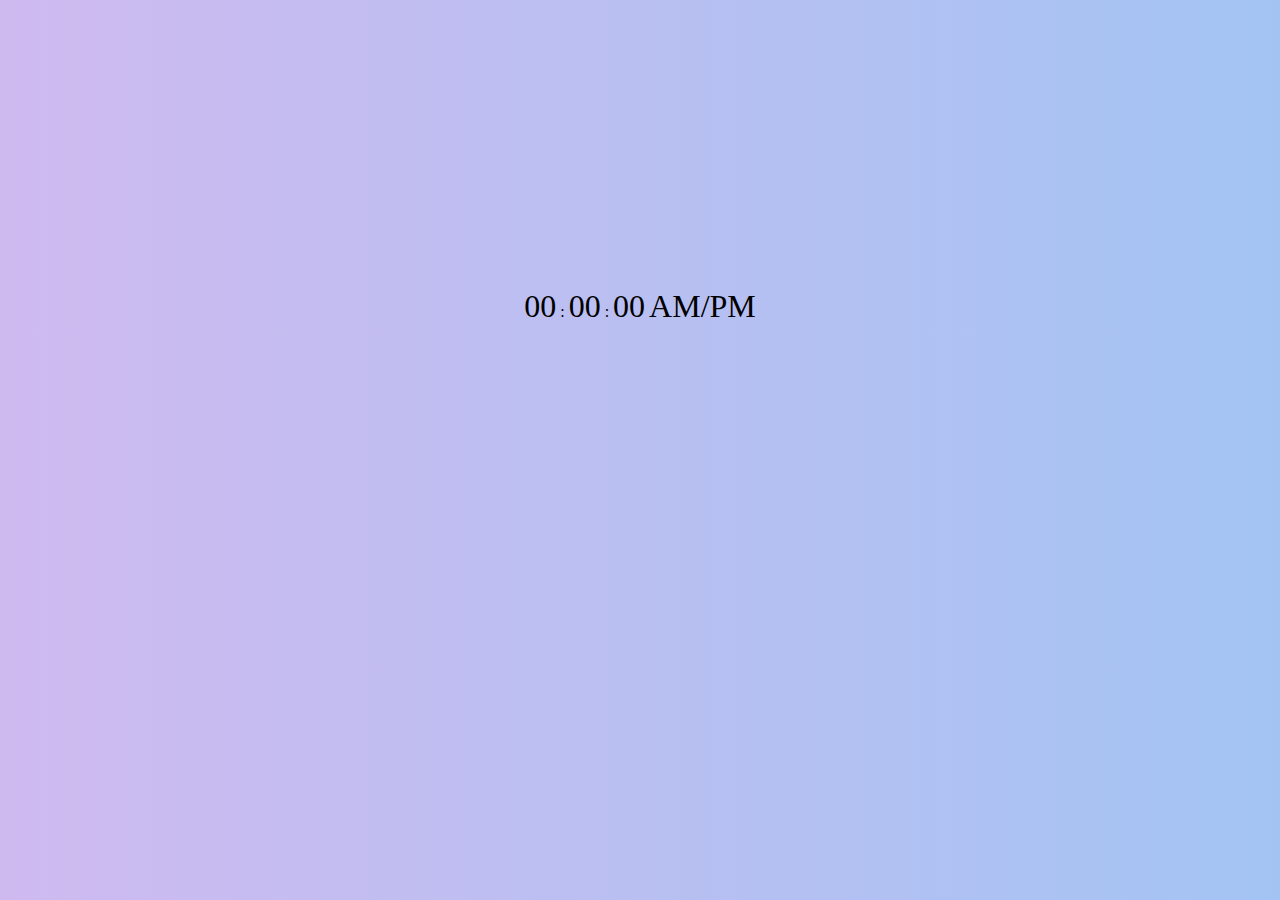
<file: index.html>
<!DOCTYPE html>
<html lang="en">
  <head>
    <meta charset="UTF-8" />
    <meta http-equiv="X-UA-Compatible" content="IE=edge" />
    <meta name="viewport" content="width=device-width, initial-scale=1.0" />
    <link rel="stylesheet" href="styles.css" />
    <title>Document</title>
  </head>
  <body>
    <div class="reloj">
      <span class="item" id="horas">00</span>
      <span>:</span>
      <span class="item" id="minutos">00</span>
      <span>:</span>
      <span class="item" id="segundos">00</span>
      <span class="item">AM/PM</span>
    </div>
  </body>
</html>
</file>
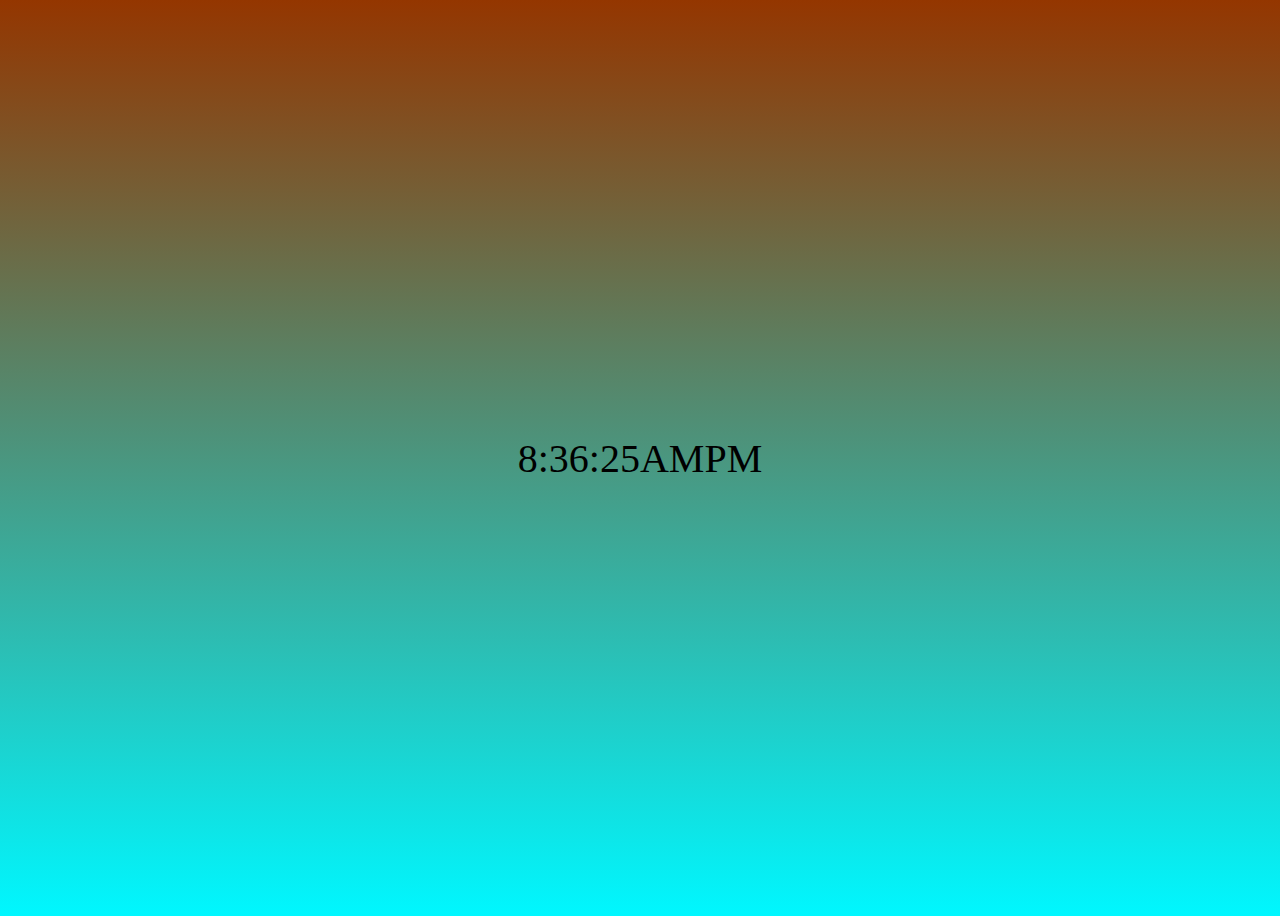
<file: reloj-aaron/index.html>
<!DOCTYPE html>
<html lang="en">
<head>
    <meta charset="UTF-8">
    <meta http-equiv="X-UA-Compatible" content="IE=edge">
    <meta name="viewport" content="width=device-width, initial-scale=1.0">
     <link rel="stylesheet" href="styles.css">
    <title>Document</title>
</head>
<body>  
<div class="contenedor">  

<p  class="elemento" id="hora">00</p>
<p class="elemento">: </p>
<p class="elemento" id="minutos">00</p>
<p class="elemento" >:</p>
<p class="elemento" id="segundos">00</p> 
<p class="elemento" >AMPM</p>
  
</div>
 <script src="app.js"></script>   
</body>
</html>
</file>
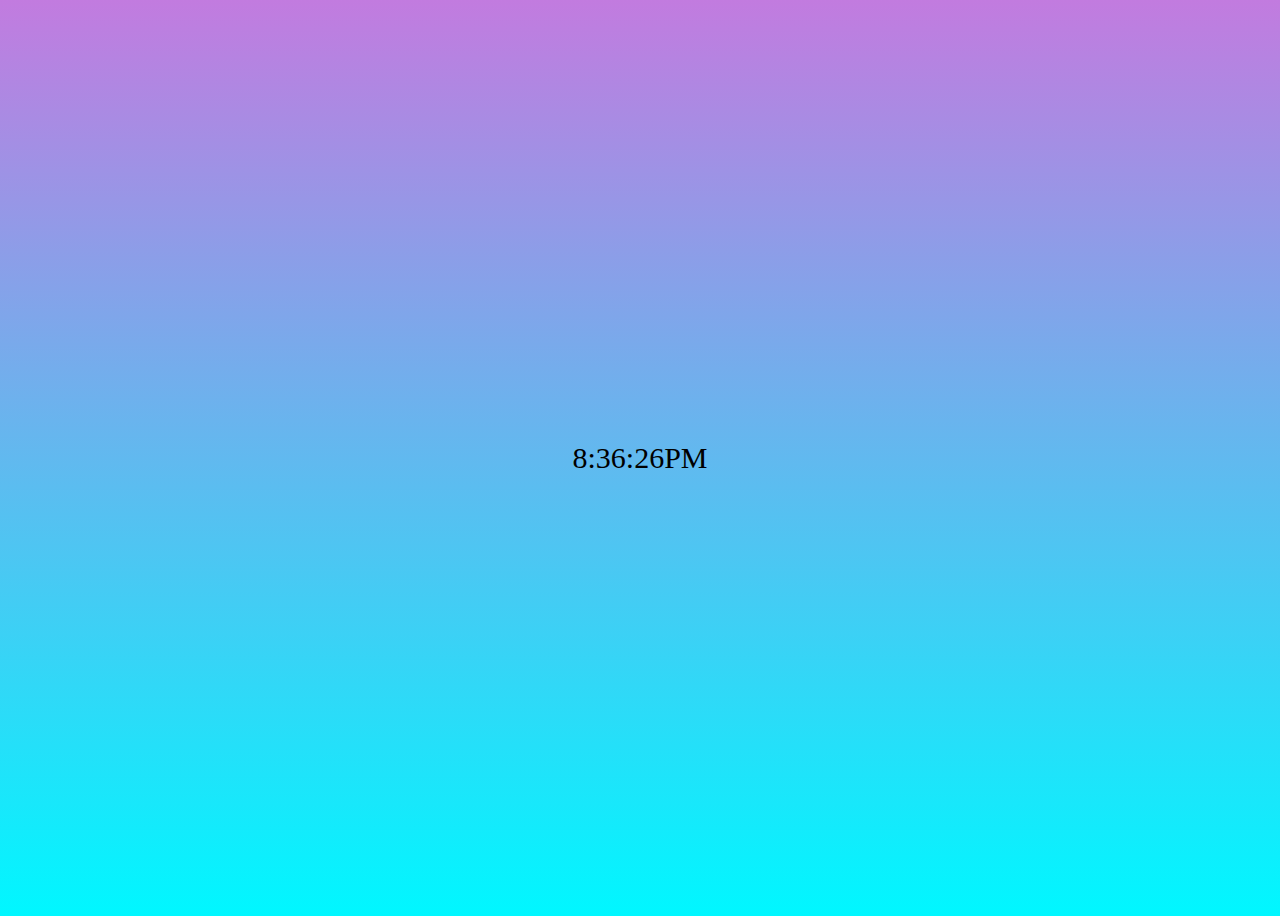
<file: reloj-emily/index.html>
<!DOCTYPE html>
<html lang="en">
<head>
    <meta charset="UTF-8">
    <meta http-equiv="X-UA-Compatible" content="IE=edge">
    <meta name="viewport" content="width=device-width, initial-scale=1.0">
    <link rel="stylesheet" href="styles.css">
    <title>Document</title>
</head>
<body>
    <div class="contenedor">
        <p class="elemento" id="hora">00</p>
        <p class="elemento">:</p>
        <p class="elemento" id="minutos">00</p>
        <p class="elemento">:</p>
        <p class="elemento" id="segundos">00</p>
        <p class="elemento" id="meridianos">AMPM</p>
    </div>
    <script src="app.js"></script>
</body>
</html>
</file>
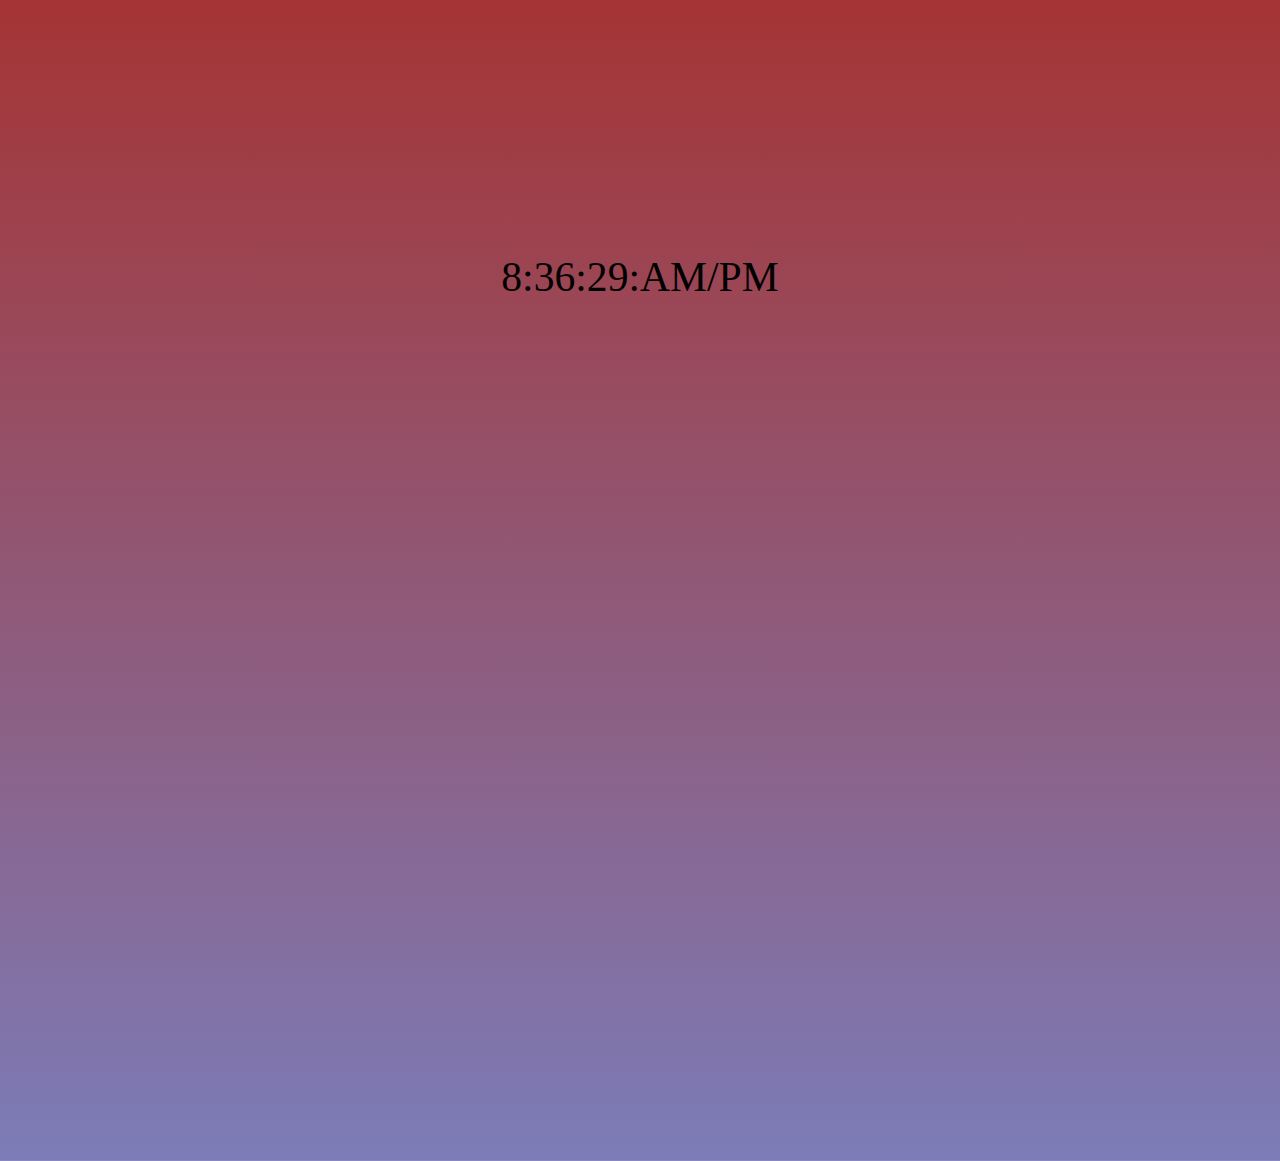
<file: Reloj-Jorge/index.html>
<!DOCTYPE html>
<html lang="en">
  <head>
    <meta charset="UTF-8" />
    <meta http-equiv="X-UA-Compatible" content="IE=edge" />
    <meta name="viewport" content="width=device-width, initial-scale=1.0" />
    <title>Document</title>
    <link rel="stylesheet" href="style.css" />
  </head>
  <body class="body-effects">
    <div class="main-text">
      <span id="horas">00</span>
      <span>:</span>
      <span id="minutos">00</span>
      <span>:</span>
      <span id="segundos">00</span>
      <span>:</span>
      <span class="meridianos">AM/PM</span>
    </div>
  </body>
  <script src="app.js"></script>
</html>
</file>
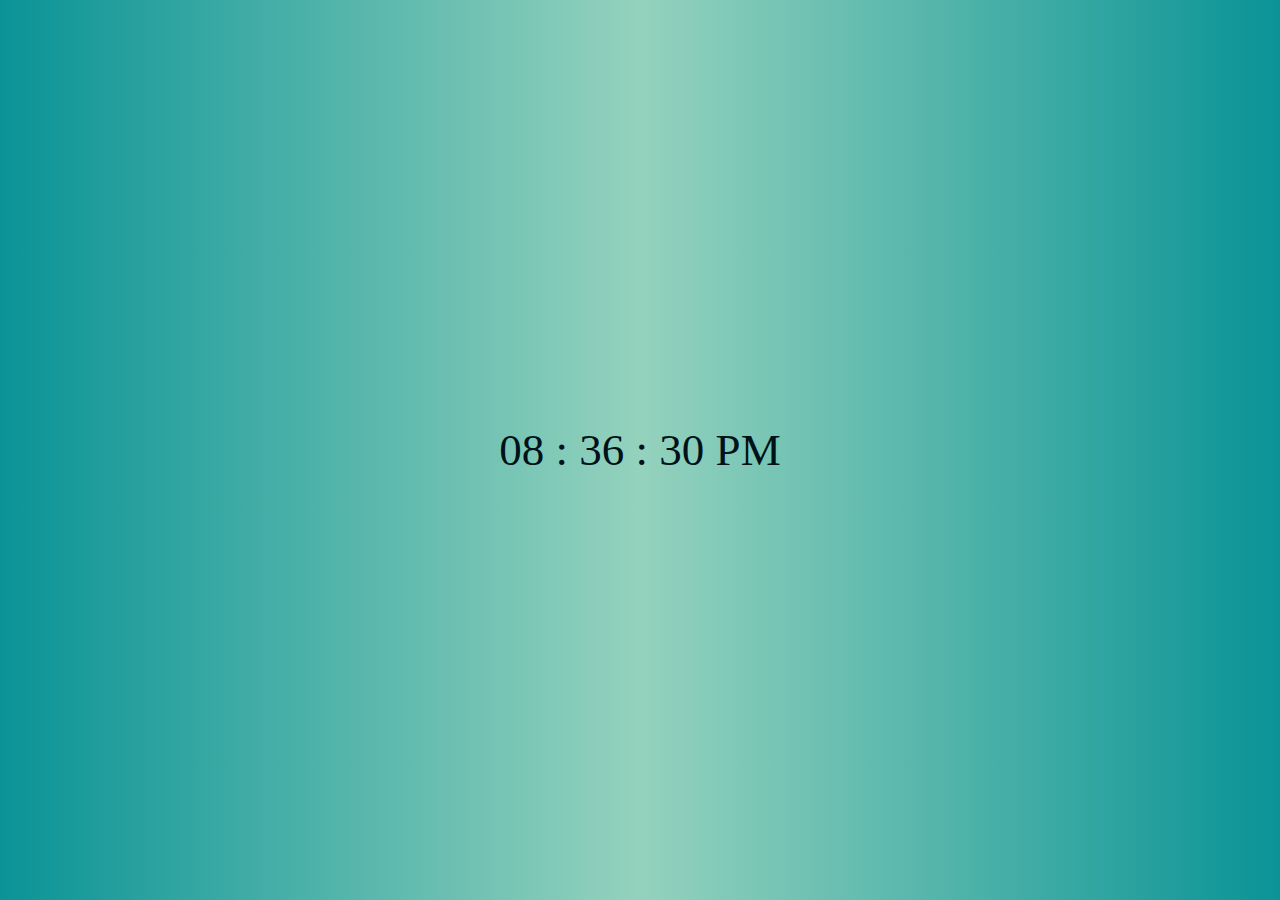
<file: reloj-joshua/index.html>
<!DOCTYPE html>
<html lang="en">
  <head>
    <meta charset="UTF-8" />
    <meta http-equiv="X-UA-Compatible" content="IE=edge" />
    <meta name="viewport" content="width=device-width, initial-scale=1.0" />
    <link rel="stylesheet" href="styles.css" />
    <title>Reloj</title>
  </head>
  <body class="cuerpo">
    <div class="contenedor-reloj">
      <div class="reloj">
        <span id="horas">00</span> : <span id="minutos">00</span> :
        <span id="segundos">00</span>
        <span id="AMPM">AM/PM</span>
      </div>
    </div>
    <script src="app.js"></script>
  </body>
</html>
</file>
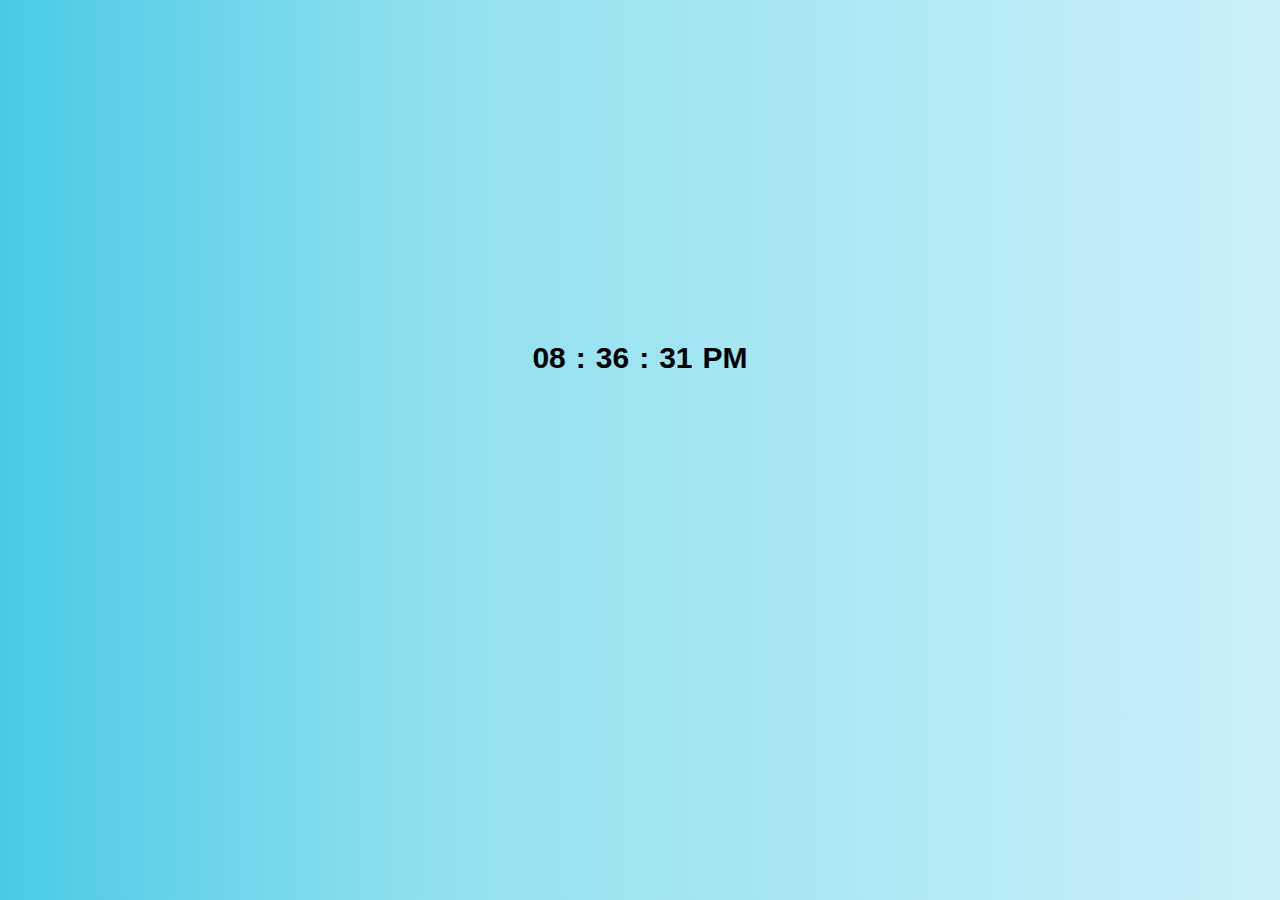
<file: reloj-Keilin/index.html>
<!DOCTYPE html>
<html lang="en">
  <head>
    <meta charset="UTF-8" />
    <meta http-equiv="X-UA-Compatible" content="IE=edge" />
    <meta name="viewport" content="width=device-width, initial-scale=1.0" />
    <link rel="stylesheet" href="styles.css" />
    <title>Reloj</title>
  </head>
  <body class="cuerpo-pagina">
    <div class="contenedor-reloj">
      <p class="datos-reloj" id="horas">00</p>
      <p class="datos-reloj">:</p>
      <p class="datos-reloj" id="minutos">00</p>
      <p class="datos-reloj">:</p>
      <p class="datos-reloj" id="segundos">00</p>
      <p class="datos-reloj" id="meridianos"><i>AM/PM</i></p>
    </div>
    <script src="app.js"></script>
  </body>
</html>
</file>
<file: styles.css>
body {
  background: linear-gradient(to right, #cfbaf0, #a3c4f3);
}

.item {
  font-size: 2rem;
}

.reloj {
  text-align: center;
  margin-top: 18rem;
  position: relative;
}
</file>
<file: reloj-aaron/styles.css>
body {
        background-color: rgb(241, 243, 243);
        background: linear-gradient(to bottom, rgb(148, 54, 0), rgb(0, 247, 255));
        background-repeat: no-repeat;    
        height: 100vh; 
        display: flex;
        flex-direction: row;
        align-items: center;
        justify-content: center;
}
.contenedor {
    display: flex;
    flex-direction: row;  
} 

.elemento {
    font-size: 40px;
}
</file>
<file: reloj-emily/styles.css>
body {
  background-color: rgb(241, 243, 243);
  background: linear-gradient(to bottom, rgb(194, 123, 223), rgb(0, 247, 255));
  background-repeat: no-repeat;
  height: 100vh;
  display: flex;
  align-items: center;
  justify-content: center;
}
.contenedor {
  display: flex;
  flex-direction: row;
}
.elemento {
  font-size: 30px;
}
</file>
<file: Reloj-Jorge/style.css>
.body-effects {
  background-image: linear-gradient(rgb(165, 52, 52), rgb(124, 124, 184));
  background-position: center;
  background-repeat: no-repeat;
  background-size: cover;
  height: 100vh;
}

.main-text {
  align-items: center;
  display: flex;
  margin: 20% auto;
  justify-content: center;
  text-align: center;
  font-size: 2.6rem;
}
</file>
<file: reloj-joshua/styles.css>
* {
  margin: 0px;
  padding: 0px;
  box-sizing: border-box;
}

.cuerpo {
  display: flex;
  justify-content: center;
  align-items: center;
  background: linear-gradient(to right, #0a9396, #94d2bd, #0a9396);
  height: 100vh;
}

.reloj {
  color: #001219;
  font-size: 45px;
}
</file>
<file: reloj-Keilin/styles.css>
.cuerpo-pagina {
  background-image: linear-gradient(
    to right,
    #48cae4,
    #90e0ef,
    #ade8f4,
    #caf0f8
  );
}

.contenedor-reloj {
  align-items: center;
  display: flex;
  justify-content: center;
  height: 700px;
}

.datos-reloj {
  font-family: Arial, Helvetica, sans-serif;
  font-size: 30px;
  font-weight: bold;
  padding: 5px;
}
</file>
